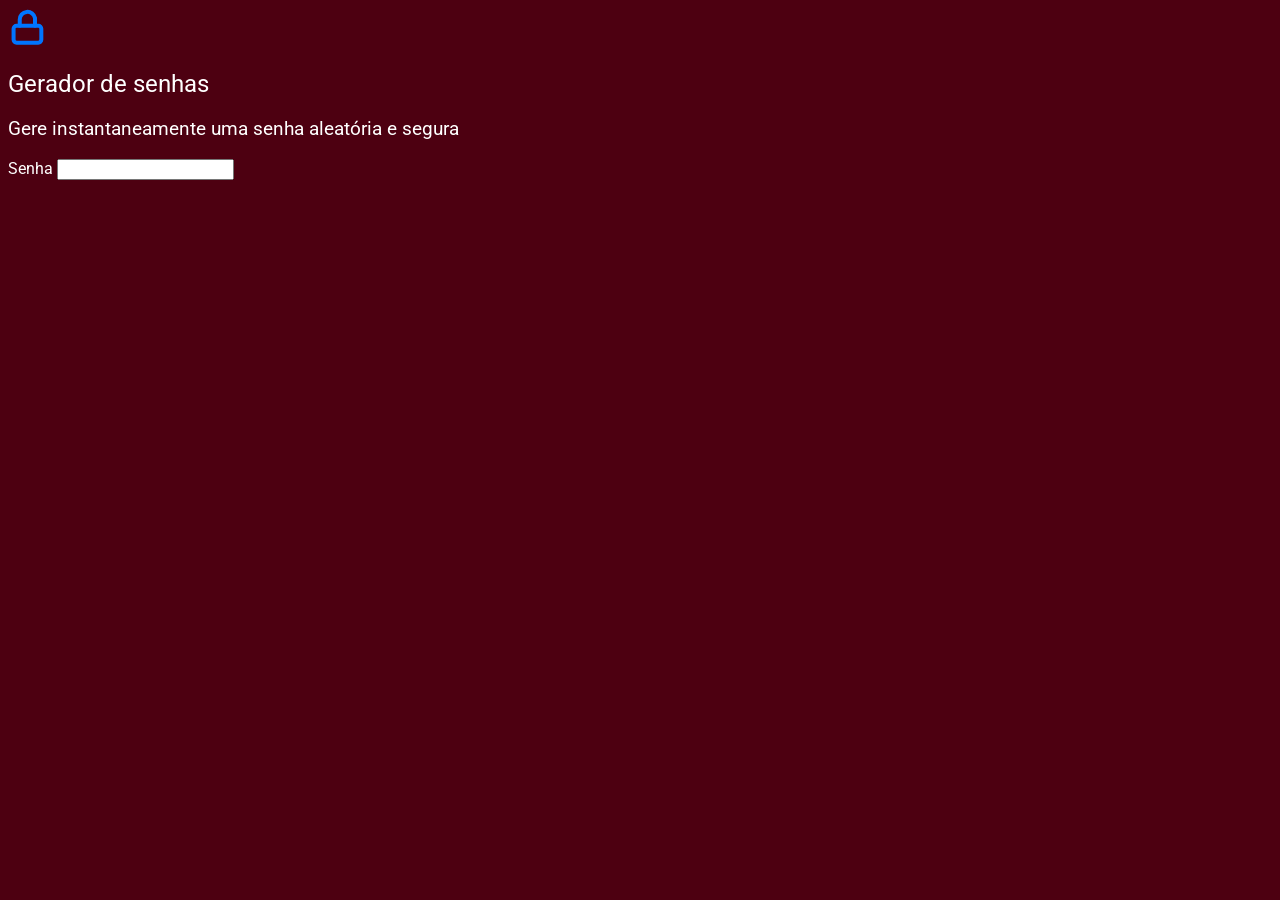
<file: index.html>
<!DOCTYPE html>
<html lang="pt-br">
<head>
    <meta charset="UTF-8">
    <meta name="viewport" content="width=device-width, initial-scale=1.0">
    <link rel="stylesheet" href="style.css">
    <title>Programando senhas seguras </title>
</head>
<body>
    <section class="conteudo">
        <div class="conteudo-titulo">
    <img src="unlock (3) (3).svg" alt="cadeado fechado">
    <h2 class="titulo-principal">Gerador de senhas</h2>
    <h3 class="titulo-secundario">Gere instantaneamente uma senha aleatória e segura</h3>
</div>
        <div class="conteudo-senha">
            <label for="senha">Senha</label>
            <input name="senha" type="text" id="campo-senha">
        </div>
</body>
</html>
</file>
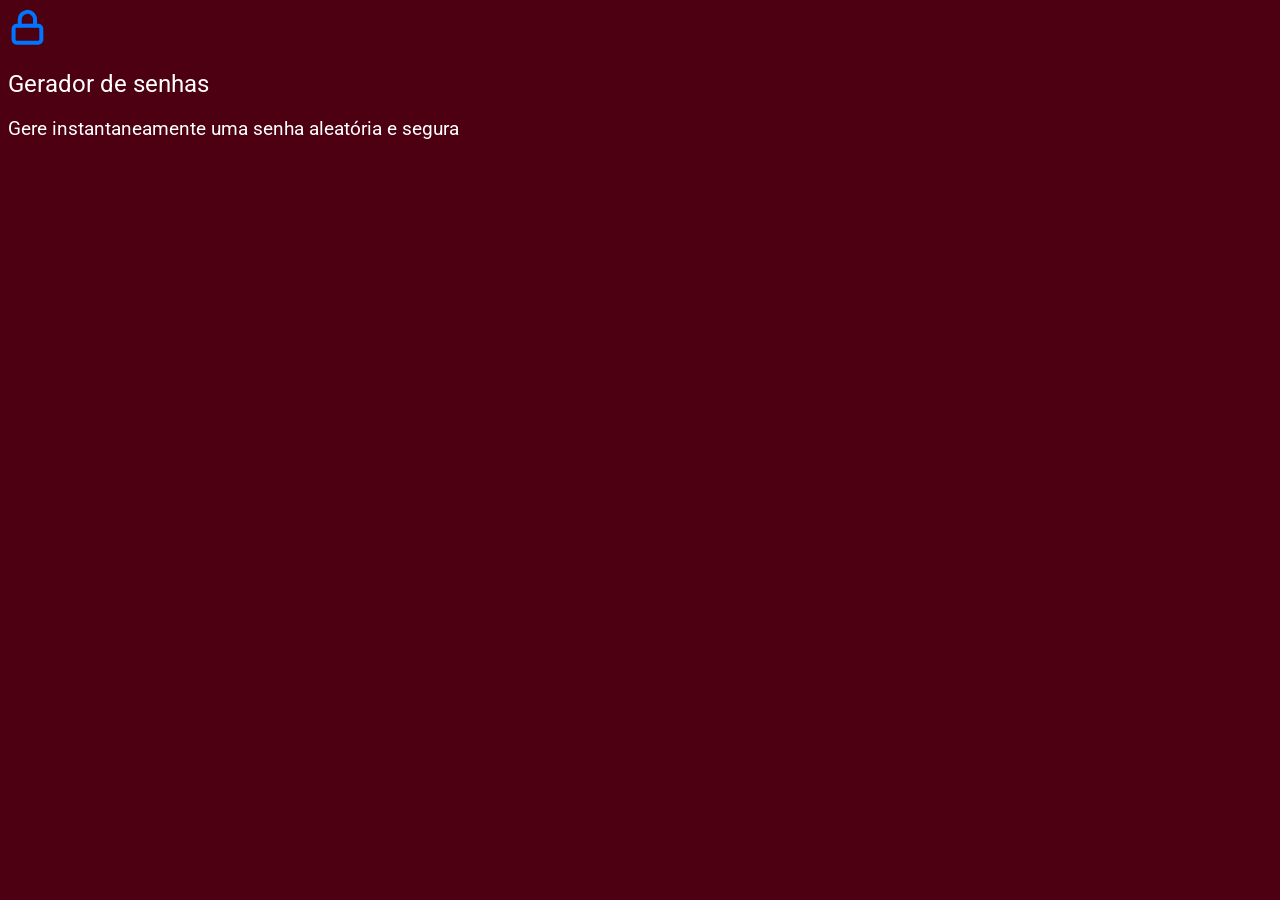
<file: inde.html>
<!DOCTYPE html>
<html lang="pt-br">
<head>
    <meta charset="UTF-8">
    <meta name="viewport" content="width=device-width, initial-scale=1.0">
    <link rel="stylesheet" href="style.css">
    <title>Programando senhas seguras </title>
</head>
<body>
   <img src="unlock (3) (3).svg" alt="cadeado fechado">
    <h2 class="titulo-principal">Gerador de senhas</h2>
    <h3 class="titulo-secundario">Gere instantaneamente uma senha aleatória e segura</h3> 
</body>
</html>
</file>
<file: style.css>
@import url('https://fonts.googleapis.com/css2?family=Roboto&family=Roboto+Mono&display=swap');

:root{
    --branco: white;
    --cor-de-fundo: #4d0011;
    --fundo-senha: #700013;
    --fundo-texto: #79001e;
    --borda: #d80036;
    --roboto: 'Roboto', sans-serif;
    --roboto-mono: 'Roboto Mono', monospace;
}

*{
    font-weight: 400;
}

body{
    color: var(--branco);
    background-color: var(--cor-de-fundo);
    font-family: var(--roboto);
}
.parametro-senha__texto{
padding: 24px;
border-top: 2px solid var(--borda);
border-bottom: 2px solid var(--borda);
margin: 0;
font-size: 24px;
}
.parametro-senha__botao{
background-color: var(--fundo-texto);
color: var(--branco);
border: 2px solid var(--borda);
padding: 24px;
font-size: 24px;
cursor: pointer;
}
</file>
